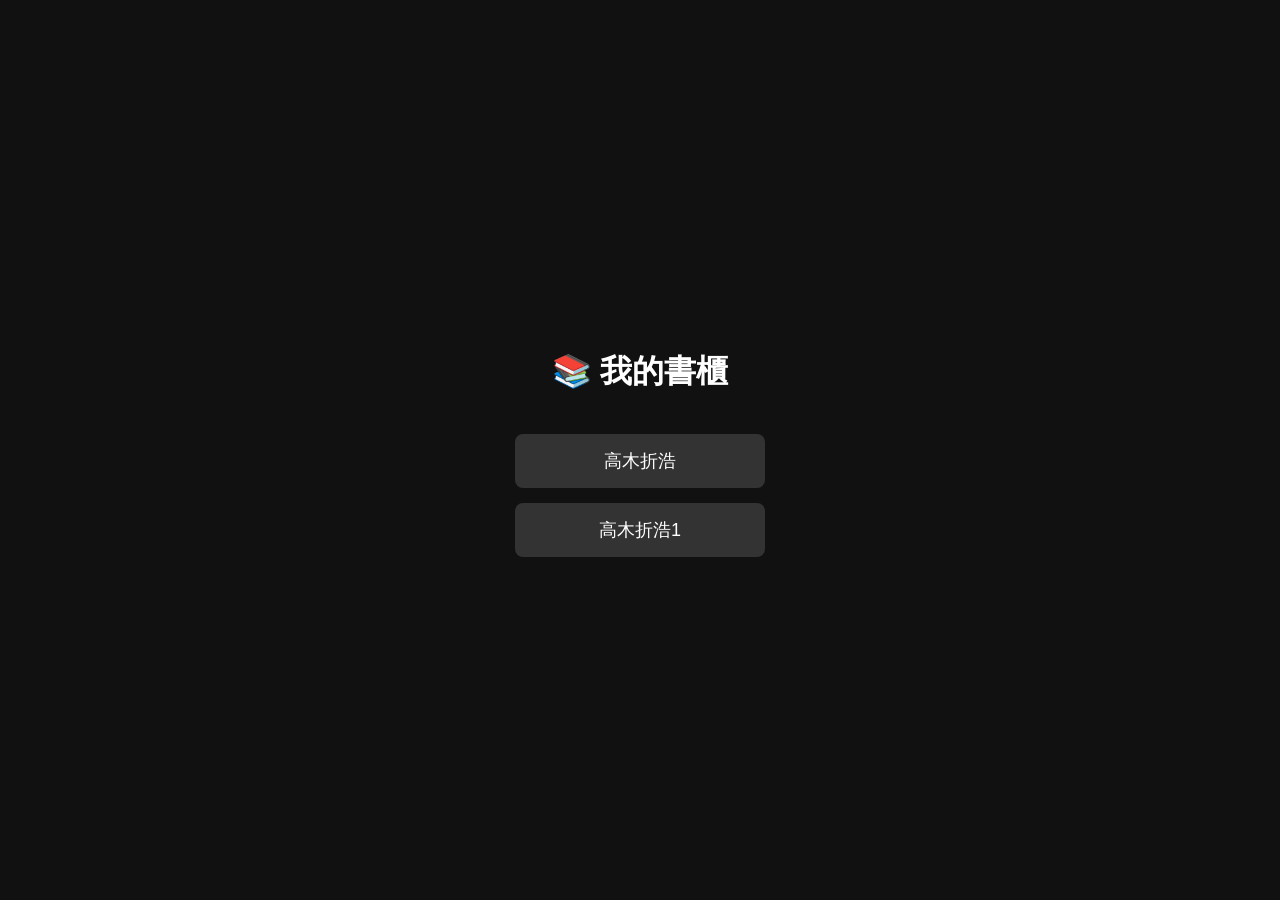
<file: Index.html>
<!DOCTYPE html>
<html lang="zh-TW">
<head>
<meta charset="UTF-8">
<meta name="viewport" content="width=device-width, initial-scale=1.0">
<title>Book Library</title>

<style>
body {
  margin: 0;
  background: #111;
  color: white;
  font-family: sans-serif;
  display: flex;
  justify-content: center;
  align-items: center;
  height: 100vh;
}

.container {
  text-align: center;
}

h1 {
  margin-bottom: 40px;
}

button {
  display: block;
  width: 250px;
  margin: 15px auto;
  padding: 15px;
  font-size: 18px;
  border: none;
  border-radius: 8px;
  background: #333;
  color: white;
  cursor: pointer;
  transition: 0.3s;
}

button:hover {
  background: #555;
  transform: scale(1.05);
}
</style>
</head>

<body>

<div class="container">
  <h1>📚 我的書櫃</h1>

  <!-- 高木折浩 -->
  <button onclick="goTakagi()">
    高木折浩
  </button>

  <!-- 高木折浩1 -->
  <button onclick="goTakagi1()">
    高木折浩1
  </button>
</div>

<script>
function goTakagi() {
  window.location.href = "高木折浩/高木折浩.html";
}

function goTakagi1() {
  window.location.href = "高木折浩1/高木折浩.html";
}
</script>

</body>
</html>
</file>
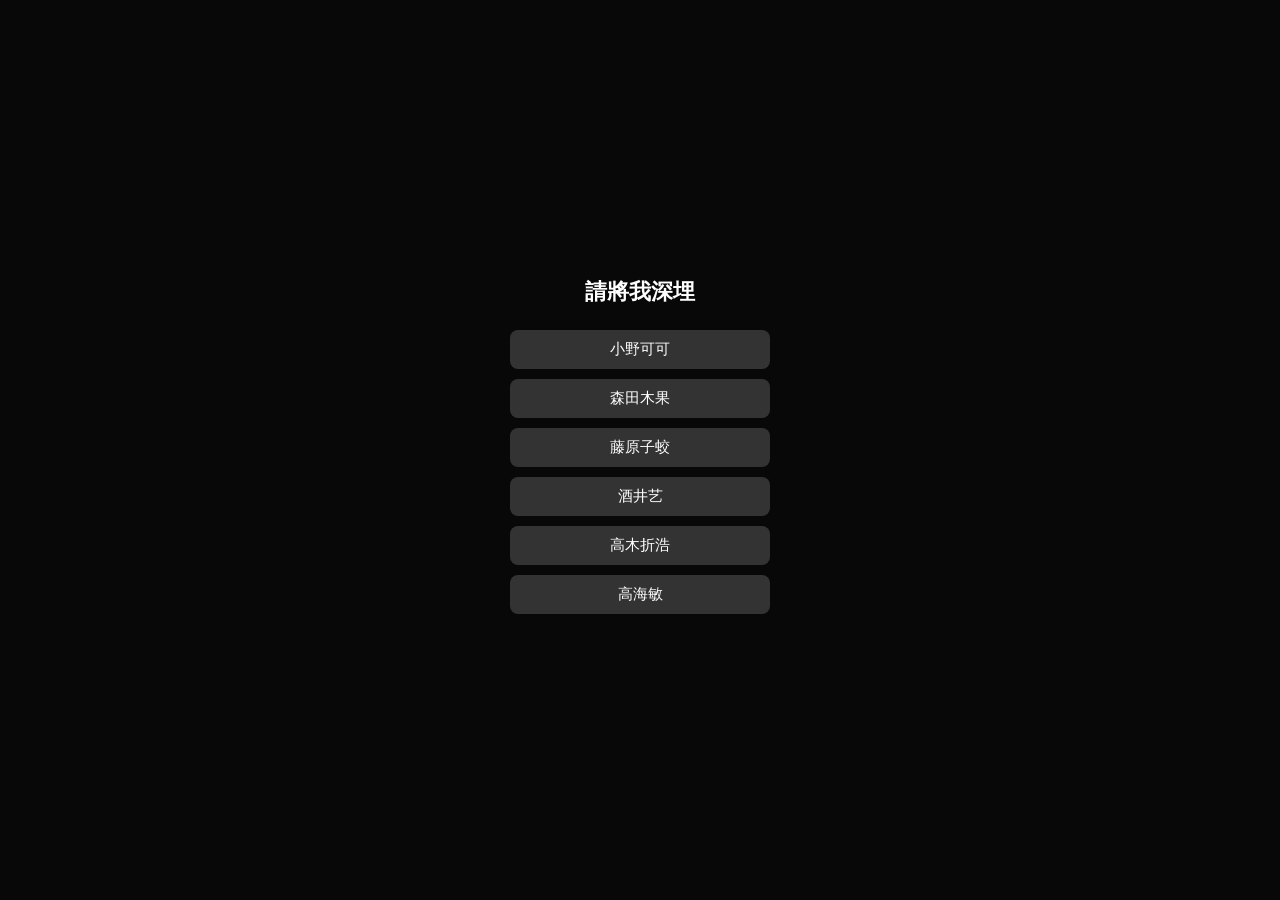
<file: index.html>
<!DOCTYPE html>
<html lang="zh-TW">
<head>
<meta charset="UTF-8">
<meta name="viewport" content="width=device-width, initial-scale=1.0">
<title>請將我深埋</title>

<style>
body {
  margin: 0;
  background: #111 url("https://i.postimg.cc/RV4tQyjb/1-S-5.jpg") center / cover no-repeat fixed;
  color: white;
  font-family: sans-serif;
  display: flex;
  justify-content: center;
  align-items: center;
  min-height: 100vh;
}

body::before {
  content: "";
  position: fixed;
  inset: 0;
  background: rgba(0, 0, 0, 0.55);
  pointer-events: none;
}

.container {
  text-align: center;
  padding: max(16px, env(safe-area-inset-top)) 16px max(16px, env(safe-area-inset-bottom));
  max-width: 360px;
  margin: 0 auto;
  position: relative;
  z-index: 1;
}

h1 {
  margin: 0 0 24px;
  font-size: clamp(1.15rem, 4vw, 1.35rem);
  font-weight: 600;
}

button {
  display: block;
  width: min(260px, 88vw);
  margin: 10px auto;
  padding: 10px 14px;
  font-size: 15px;
  border: none;
  border-radius: 8px;
  background: #333;
  color: white;
  cursor: pointer;
  transition: 0.3s;
}

button:hover {
  background: #555;
  transform: scale(1.02);
}
</style>
</head>

<body>

<div class="container">
  <h1>請將我深埋</h1>
  <button type="button" onclick="location.href='小野可可1/小野可可1.html'">小野可可</button>
  <button type="button" onclick="location.href='森田木果1/森田木果1.html'">森田木果</button>
  <button type="button" onclick="location.href='藤原子蛟1/藤原子蛟1.html'">藤原子蛟</button>
  <button type="button" onclick="location.href='酒井艺1/酒井艺1.html'">酒井艺</button>
  <button type="button" onclick="location.href='高木折浩1/高木折浩1.html'">高木折浩</button>
  <button type="button" onclick="location.href='高海敏1/高海敏1.html'">高海敏</button>
</div>

</body>
</html>
</file>
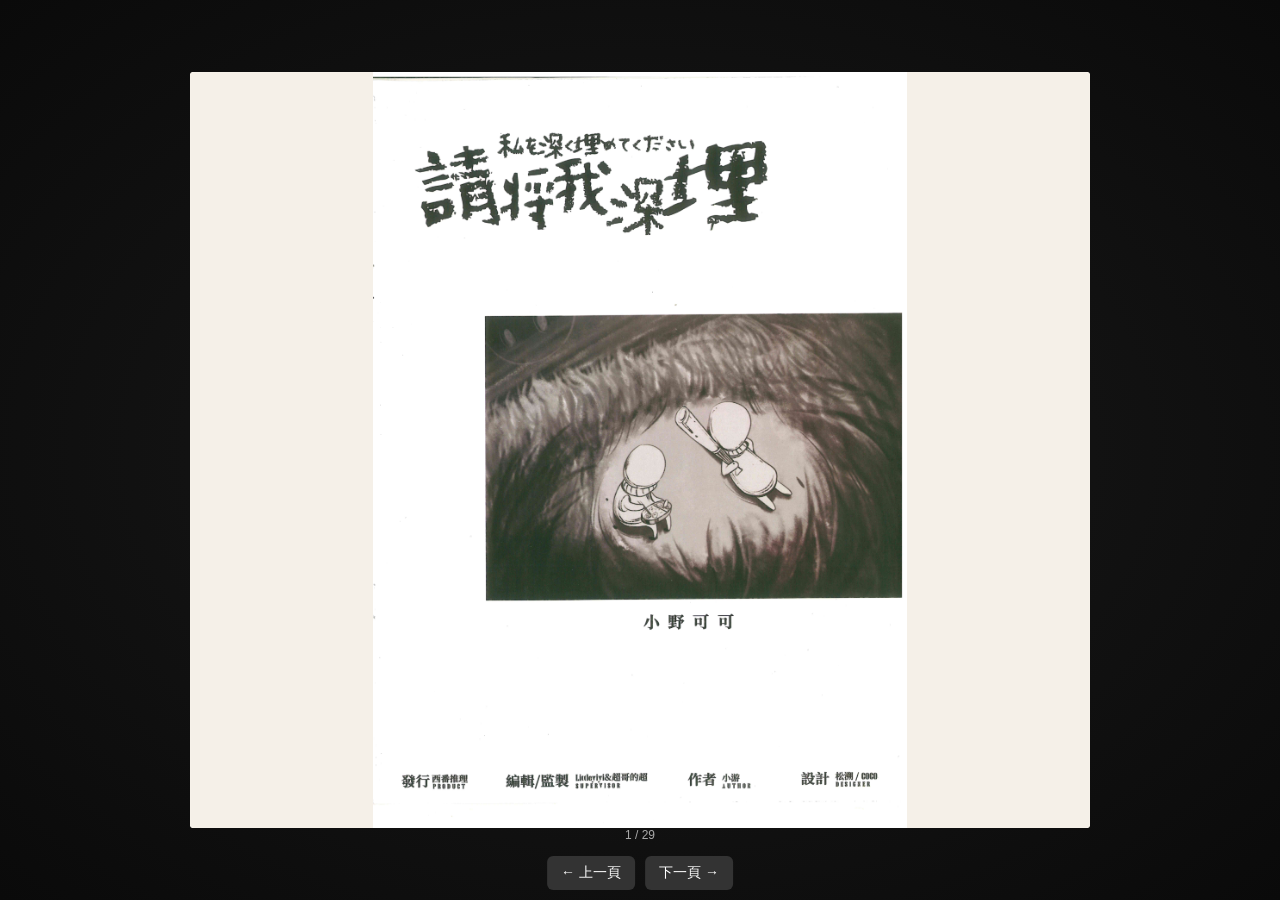
<file: 小野可可/小野可可.html>
<!DOCTYPE html>
<html lang="zh-TW">
<head>
<meta charset="UTF-8">
<meta name="viewport" content="width=device-width, initial-scale=1.0">
<title>小野可可 — 翻頁閱讀</title>
<link rel="stylesheet" href="../flipbook.css">
</head>
<body>

<div id="book"></div>
<div id="page-indicator"></div>

<div class="controls">
  <button type="button" onclick="event.stopPropagation(); prevPage()">← 上一頁</button>
  <button type="button" onclick="event.stopPropagation(); nextPage()">下一頁 →</button>
</div>

<script id="flipbook-data" type="application/json">["pages/小野可可_頁面_01_影像_0001.jpg", "pages/小野可可_頁面_02_影像_0001.jpg", "pages/小野可可_頁面_03_影像_0001.jpg", "pages/小野可可_頁面_04_影像_0001.jpg", "pages/小野可可_頁面_05_影像_0001.jpg", "pages/小野可可_頁面_06_影像_0001.jpg", "pages/小野可可_頁面_07_影像_0001.jpg", "pages/小野可可_頁面_08_影像_0001.jpg", "pages/小野可可_頁面_09_影像_0001.jpg", "pages/小野可可_頁面_10_影像_0001.jpg", "pages/小野可可_頁面_11_影像_0001.jpg", "pages/小野可可_頁面_12_影像_0001.jpg", "pages/小野可可_頁面_13_影像_0001.jpg", "pages/小野可可_頁面_14_影像_0001.jpg", "pages/小野可可_頁面_15_影像_0001.jpg", "pages/小野可可_頁面_16_影像_0001.jpg", "pages/小野可可_頁面_17_影像_0001.jpg", "pages/小野可可_頁面_18_影像_0001.jpg", "pages/小野可可_頁面_19_影像_0001.jpg", "pages/小野可可_頁面_20_影像_0001.jpg", "pages/小野可可_頁面_21_影像_0001.jpg", "pages/小野可可_頁面_22_影像_0001.jpg", "pages/小野可可_頁面_23_影像_0001.jpg", "pages/小野可可_頁面_24_影像_0001.jpg", "pages/小野可可_頁面_25_影像_0001.jpg", "pages/小野可可_頁面_26_影像_0001.jpg", "pages/小野可可_頁面_27_影像_0001.jpg", "pages/小野可可_頁面_28_影像_0001.jpg", "pages/小野可可_頁面_29_影像_0001.jpg"]</script>
<script src="../flipbook.js"></script>
</body>
</html>
</file>
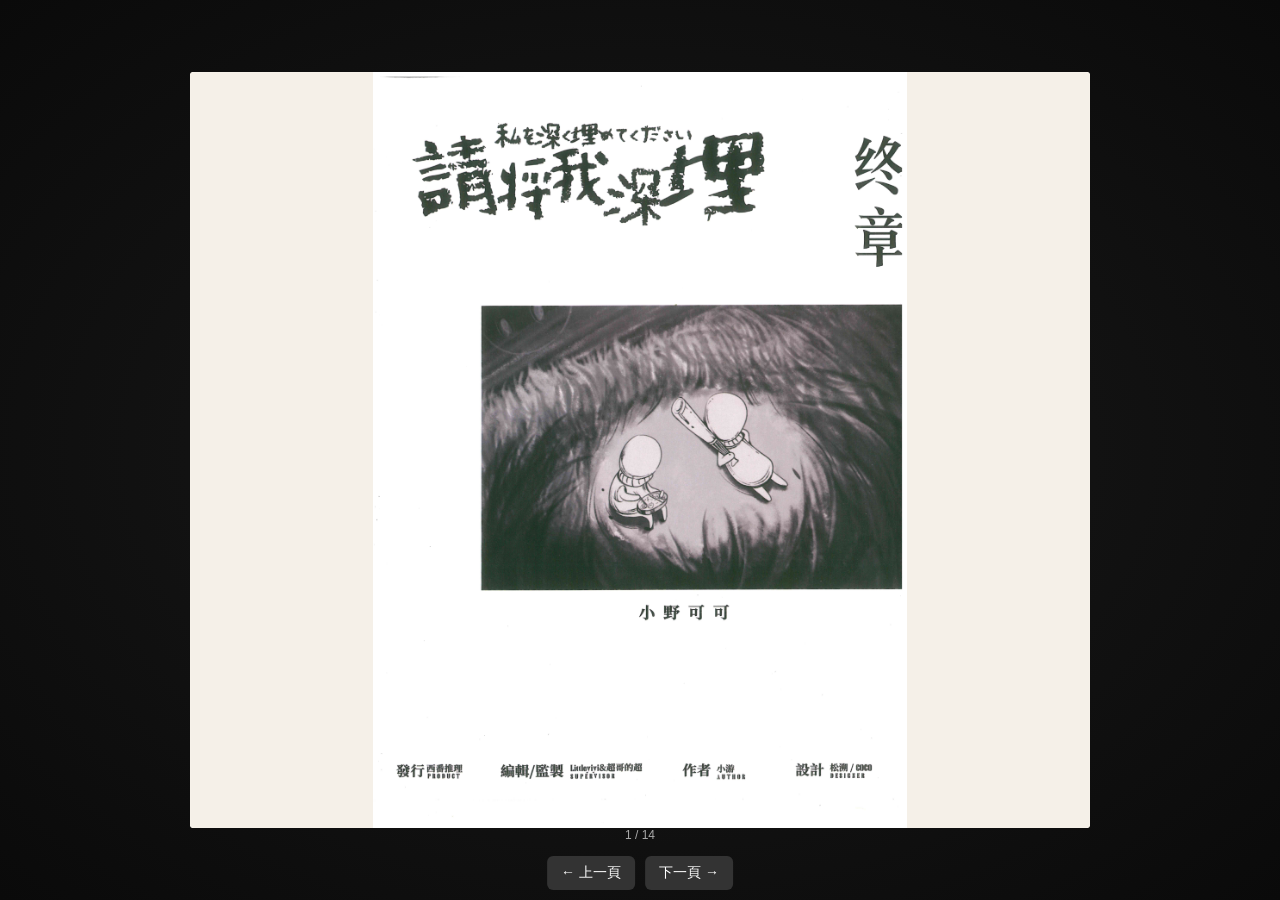
<file: 小野可可1/小野可可1.html>
<!DOCTYPE html>
<html lang="zh-TW">
<head>
<meta charset="UTF-8">
<meta name="viewport" content="width=device-width, initial-scale=1.0">
<title>小野可可1 — 翻頁閱讀</title>
<link rel="stylesheet" href="../flipbook.css">
</head>
<body>

<div id="book"></div>
<div id="page-indicator"></div>

<div class="controls">
  <button type="button" onclick="event.stopPropagation(); prevPage()">← 上一頁</button>
  <button type="button" onclick="event.stopPropagation(); nextPage()">下一頁 →</button>
</div>

<script id="flipbook-data" type="application/json">["pages/小野可可 (1)_頁面_01_影像_0001.jpg", "pages/小野可可 (1)_頁面_02_影像_0001.jpg", "pages/小野可可 (1)_頁面_03_影像_0001.jpg", "pages/小野可可 (1)_頁面_04_影像_0001.jpg", "pages/小野可可 (1)_頁面_05_影像_0001.jpg", "pages/小野可可 (1)_頁面_06_影像_0001.jpg", "pages/小野可可 (1)_頁面_07_影像_0001.jpg", "pages/小野可可 (1)_頁面_08_影像_0001.jpg", "pages/小野可可 (1)_頁面_09_影像_0001.jpg", "pages/小野可可 (1)_頁面_10_影像_0001.jpg", "pages/小野可可 (1)_頁面_11_影像_0001.jpg", "pages/小野可可 (1)_頁面_12_影像_0001.jpg", "pages/小野可可 (1)_頁面_13_影像_0001.jpg", "pages/小野可可 (1)_頁面_14_影像_0001.jpg"]</script>
<script src="../flipbook.js"></script>
</body>
</html>
</file>
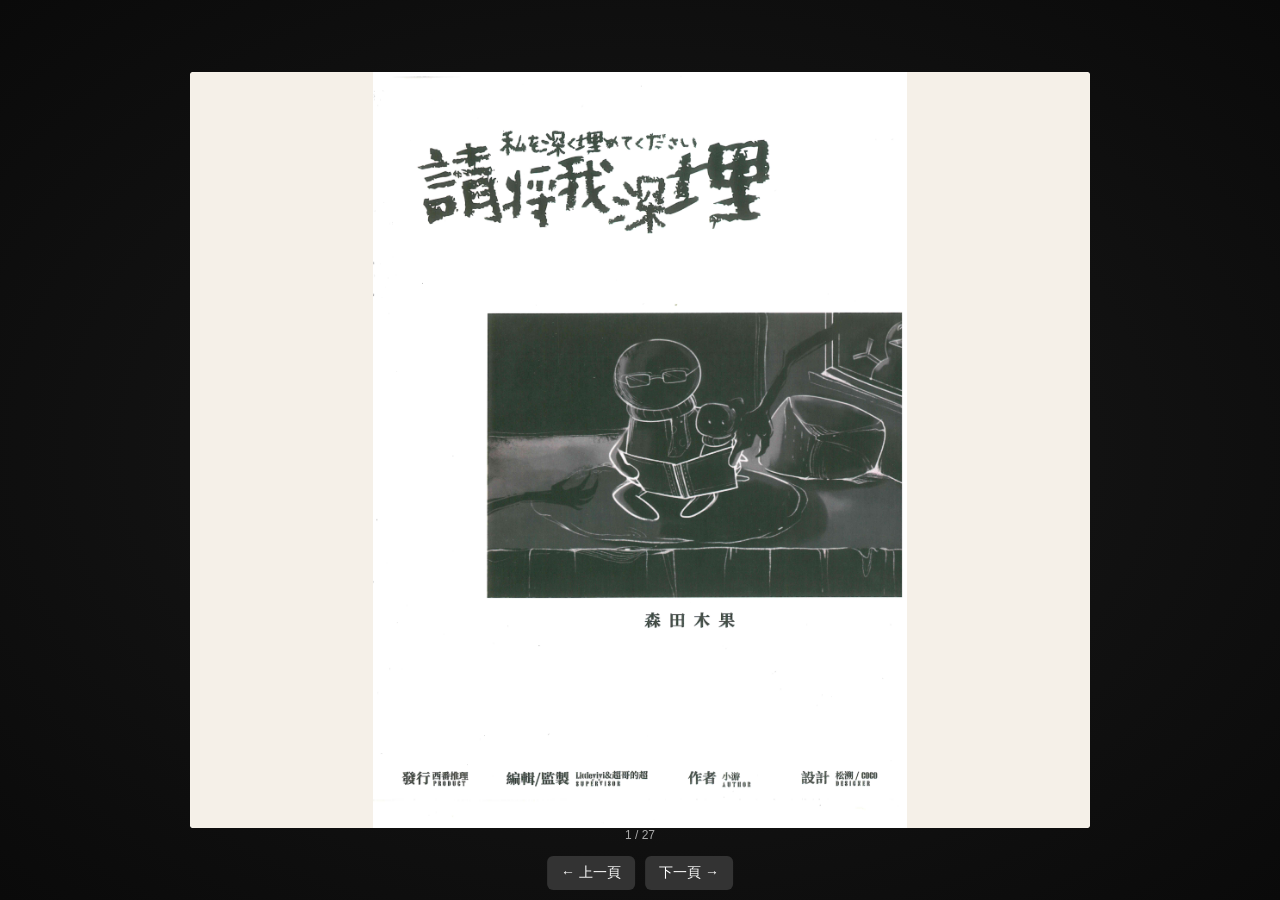
<file: 森田木果/森田木果.html>
<!DOCTYPE html>
<html lang="zh-TW">
<head>
<meta charset="UTF-8">
<meta name="viewport" content="width=device-width, initial-scale=1.0">
<title>森田木果 — 翻頁閱讀</title>
<link rel="stylesheet" href="../flipbook.css">
</head>
<body>

<div id="book"></div>
<div id="page-indicator"></div>

<div class="controls">
  <button type="button" onclick="event.stopPropagation(); prevPage()">← 上一頁</button>
  <button type="button" onclick="event.stopPropagation(); nextPage()">下一頁 →</button>
</div>

<script id="flipbook-data" type="application/json">["pages/森田木果_頁面_01_影像_0001.jpg", "pages/森田木果_頁面_02_影像_0001.jpg", "pages/森田木果_頁面_03_影像_0001.jpg", "pages/森田木果_頁面_04_影像_0001.jpg", "pages/森田木果_頁面_05_影像_0001.jpg", "pages/森田木果_頁面_06_影像_0001.jpg", "pages/森田木果_頁面_07_影像_0001.jpg", "pages/森田木果_頁面_08_影像_0001.jpg", "pages/森田木果_頁面_09_影像_0001.jpg", "pages/森田木果_頁面_10_影像_0001.jpg", "pages/森田木果_頁面_11_影像_0001.jpg", "pages/森田木果_頁面_12_影像_0001.jpg", "pages/森田木果_頁面_13_影像_0001.jpg", "pages/森田木果_頁面_14_影像_0001.jpg", "pages/森田木果_頁面_15_影像_0001.jpg", "pages/森田木果_頁面_16_影像_0001.jpg", "pages/森田木果_頁面_17_影像_0001.jpg", "pages/森田木果_頁面_18_影像_0001.jpg", "pages/森田木果_頁面_19_影像_0001.jpg", "pages/森田木果_頁面_20_影像_0001.jpg", "pages/森田木果_頁面_21_影像_0001.jpg", "pages/森田木果_頁面_22_影像_0001.jpg", "pages/森田木果_頁面_23_影像_0001.jpg", "pages/森田木果_頁面_24_影像_0001.jpg", "pages/森田木果_頁面_25_影像_0001.jpg", "pages/森田木果_頁面_26_影像_0001.jpg", "pages/森田木果_頁面_28_影像_0001.jpg"]</script>
<script src="../flipbook.js"></script>
</body>
</html>
</file>
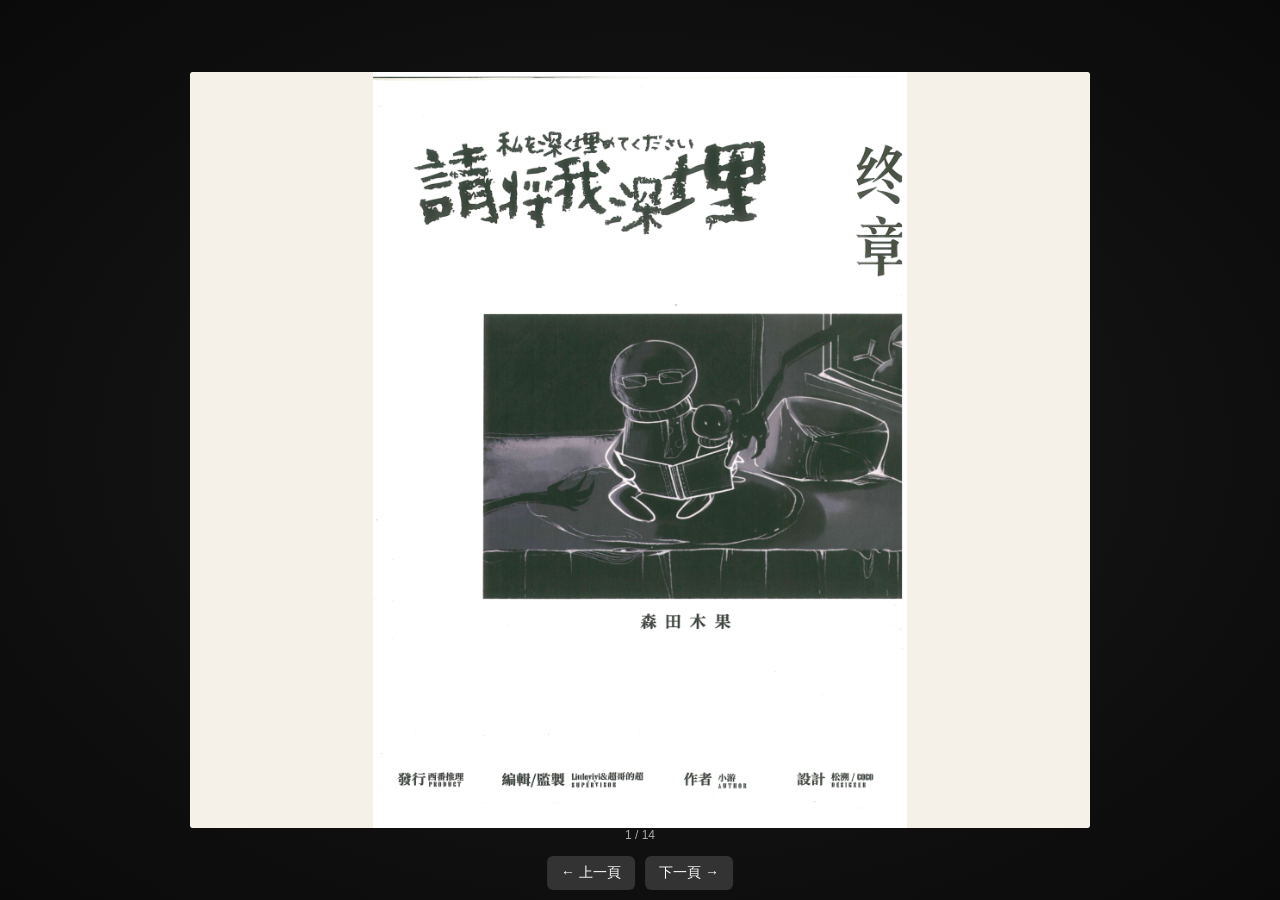
<file: 森田木果1/森田木果1.html>
<!DOCTYPE html>
<html lang="zh-TW">
<head>
<meta charset="UTF-8">
<meta name="viewport" content="width=device-width, initial-scale=1.0">
<title>森田木果1 — 翻頁閱讀</title>
<link rel="stylesheet" href="../flipbook.css">
</head>
<body>

<div id="book"></div>
<div id="page-indicator"></div>

<div class="controls">
  <button type="button" onclick="event.stopPropagation(); prevPage()">← 上一頁</button>
  <button type="button" onclick="event.stopPropagation(); nextPage()">下一頁 →</button>
</div>

<script id="flipbook-data" type="application/json">["pages/森田木果 (1)_頁面_01_影像_0001.jpg", "pages/森田木果 (1)_頁面_02_影像_0001.jpg", "pages/森田木果 (1)_頁面_03_影像_0001.jpg", "pages/森田木果 (1)_頁面_04_影像_0001.jpg", "pages/森田木果 (1)_頁面_05_影像_0001.jpg", "pages/森田木果 (1)_頁面_06_影像_0001.jpg", "pages/森田木果 (1)_頁面_07_影像_0001.jpg", "pages/森田木果 (1)_頁面_08_影像_0001.jpg", "pages/森田木果 (1)_頁面_09_影像_0001.jpg", "pages/森田木果 (1)_頁面_10_影像_0001.jpg", "pages/森田木果 (1)_頁面_11_影像_0001.jpg", "pages/森田木果 (1)_頁面_12_影像_0001.jpg", "pages/森田木果 (1)_頁面_13_影像_0001.jpg", "pages/森田木果 (1)_頁面_14_影像_0001.jpg"]</script>
<script src="../flipbook.js"></script>
</body>
</html>
</file>
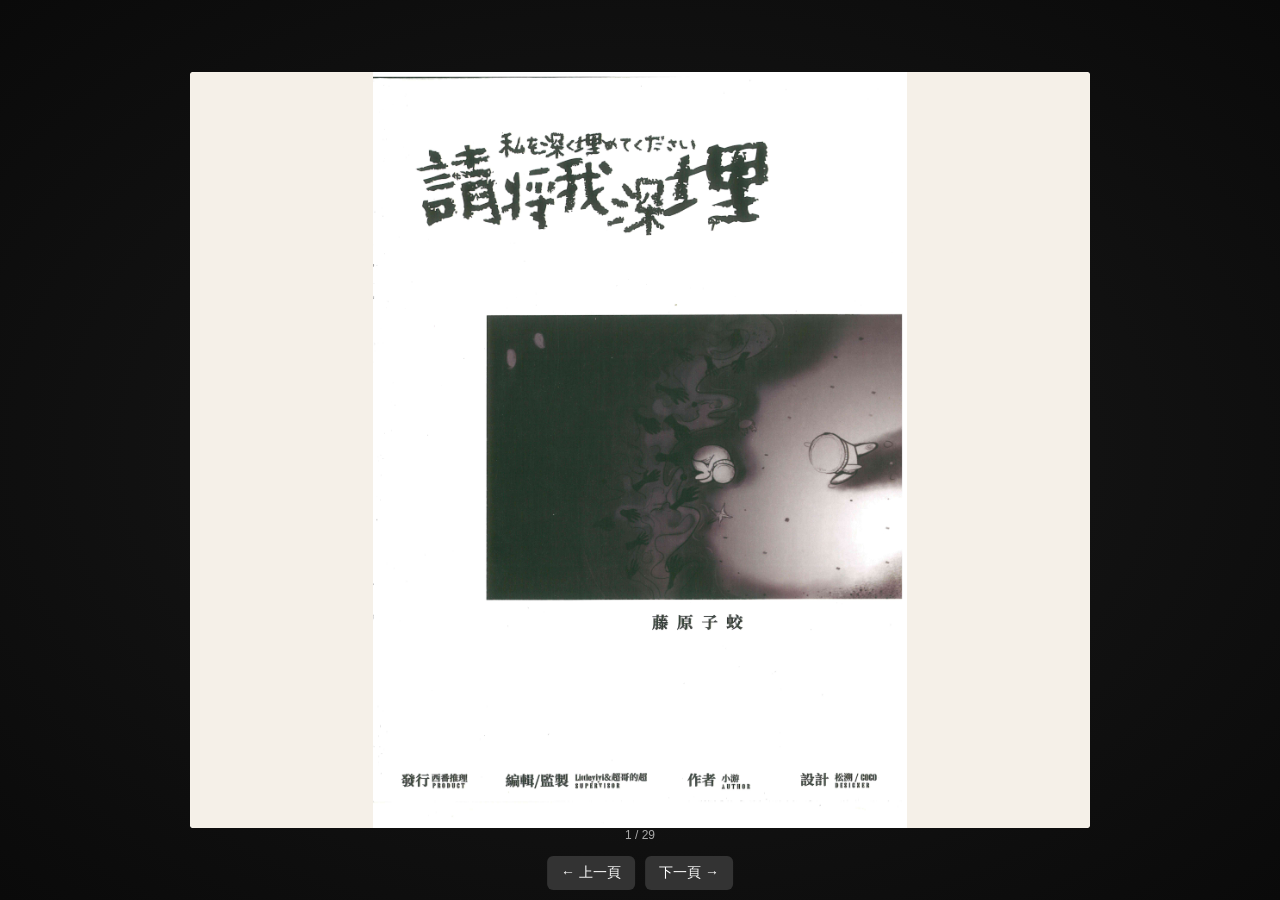
<file: 藤原子蛟/藤原子蛟.html>
<!DOCTYPE html>
<html lang="zh-TW">
<head>
<meta charset="UTF-8">
<meta name="viewport" content="width=device-width, initial-scale=1.0">
<title>藤原子蛟 — 翻頁閱讀</title>
<link rel="stylesheet" href="../flipbook.css">
</head>
<body>

<div id="book"></div>
<div id="page-indicator"></div>

<div class="controls">
  <button type="button" onclick="event.stopPropagation(); prevPage()">← 上一頁</button>
  <button type="button" onclick="event.stopPropagation(); nextPage()">下一頁 →</button>
</div>

<script id="flipbook-data" type="application/json">["pages/藤原子蛟_頁面_01_影像_0001.jpg", "pages/藤原子蛟_頁面_02_影像_0001.jpg", "pages/藤原子蛟_頁面_03_影像_0001.jpg", "pages/藤原子蛟_頁面_04_影像_0001.jpg", "pages/藤原子蛟_頁面_05_影像_0001.jpg", "pages/藤原子蛟_頁面_06_影像_0001.jpg", "pages/藤原子蛟_頁面_07_影像_0001.jpg", "pages/藤原子蛟_頁面_08_影像_0001.jpg", "pages/藤原子蛟_頁面_09_影像_0001.jpg", "pages/藤原子蛟_頁面_10_影像_0001.jpg", "pages/藤原子蛟_頁面_11_影像_0001.jpg", "pages/藤原子蛟_頁面_12_影像_0001.jpg", "pages/藤原子蛟_頁面_13_影像_0001.jpg", "pages/藤原子蛟_頁面_14_影像_0001.jpg", "pages/藤原子蛟_頁面_15_影像_0001.jpg", "pages/藤原子蛟_頁面_16_影像_0001.jpg", "pages/藤原子蛟_頁面_17_影像_0001.jpg", "pages/藤原子蛟_頁面_18_影像_0001.jpg", "pages/藤原子蛟_頁面_19_影像_0001.jpg", "pages/藤原子蛟_頁面_20_影像_0001.jpg", "pages/藤原子蛟_頁面_21_影像_0001.jpg", "pages/藤原子蛟_頁面_22_影像_0001.jpg", "pages/藤原子蛟_頁面_23_影像_0001.jpg", "pages/藤原子蛟_頁面_24_影像_0001.jpg", "pages/藤原子蛟_頁面_25_影像_0001.jpg", "pages/藤原子蛟_頁面_26_影像_0001.jpg", "pages/藤原子蛟_頁面_27_影像_0001.jpg", "pages/藤原子蛟_頁面_28_影像_0001.jpg", "pages/藤原子蛟_頁面_29_影像_0001.jpg"]</script>
<script src="../flipbook.js"></script>
</body>
</html>
</file>
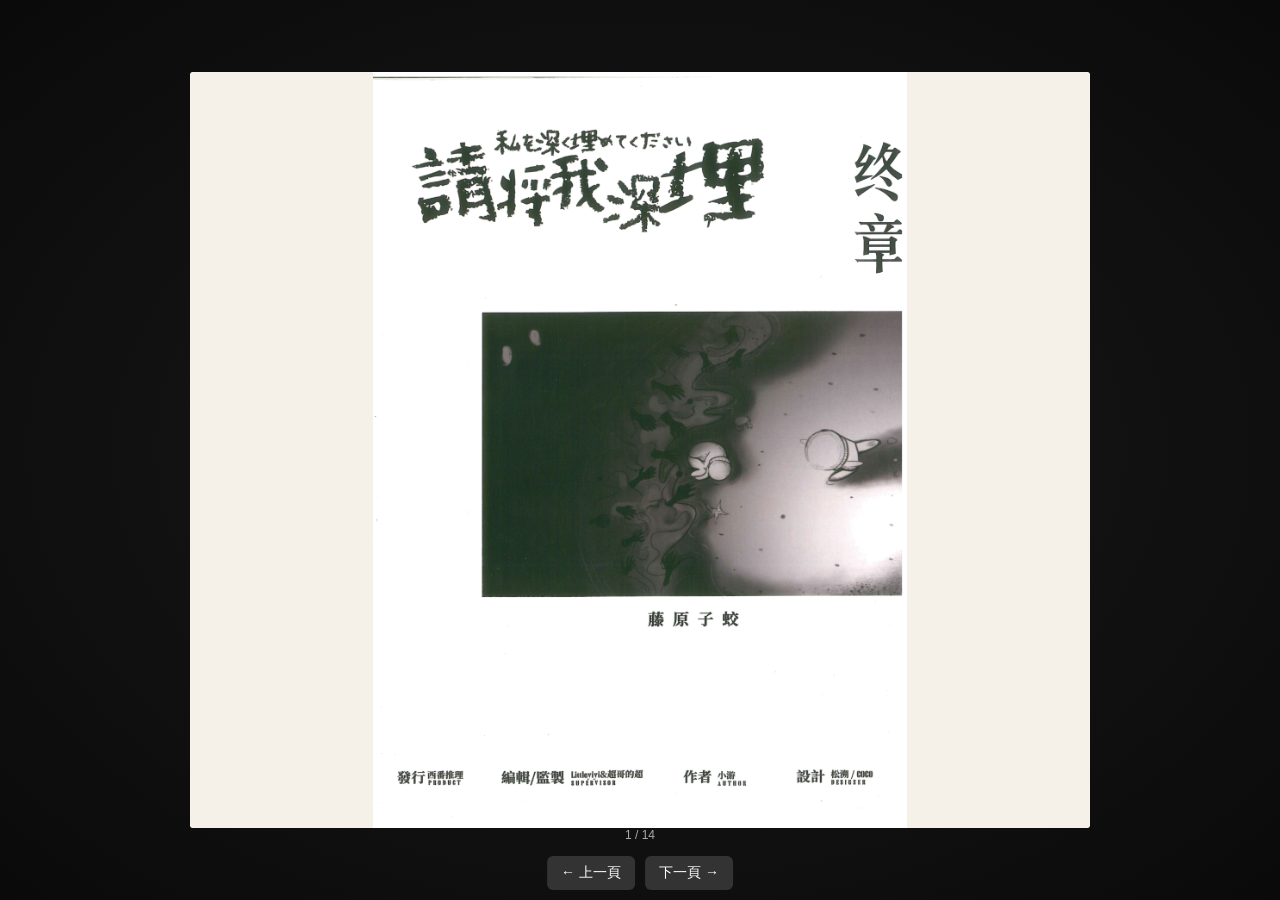
<file: 藤原子蛟1/藤原子蛟1.html>
<!DOCTYPE html>
<html lang="zh-TW">
<head>
<meta charset="UTF-8">
<meta name="viewport" content="width=device-width, initial-scale=1.0">
<title>藤原子蛟1 — 翻頁閱讀</title>
<link rel="stylesheet" href="../flipbook.css">
</head>
<body>

<div id="book"></div>
<div id="page-indicator"></div>

<div class="controls">
  <button type="button" onclick="event.stopPropagation(); prevPage()">← 上一頁</button>
  <button type="button" onclick="event.stopPropagation(); nextPage()">下一頁 →</button>
</div>

<script id="flipbook-data" type="application/json">["pages/藤原子蛟 (1)_頁面_01_影像_0001.jpg", "pages/藤原子蛟 (1)_頁面_02_影像_0001.jpg", "pages/藤原子蛟 (1)_頁面_03_影像_0001.jpg", "pages/藤原子蛟 (1)_頁面_04_影像_0001.jpg", "pages/藤原子蛟 (1)_頁面_05_影像_0001.jpg", "pages/藤原子蛟 (1)_頁面_06_影像_0001.jpg", "pages/藤原子蛟 (1)_頁面_07_影像_0001.jpg", "pages/藤原子蛟 (1)_頁面_08_影像_0001.jpg", "pages/藤原子蛟 (1)_頁面_09_影像_0001.jpg", "pages/藤原子蛟 (1)_頁面_10_影像_0001.jpg", "pages/藤原子蛟 (1)_頁面_11_影像_0001.jpg", "pages/藤原子蛟 (1)_頁面_12_影像_0001.jpg", "pages/藤原子蛟 (1)_頁面_13_影像_0001.jpg", "pages/藤原子蛟 (1)_頁面_14_影像_0001.jpg"]</script>
<script src="../flipbook.js"></script>
</body>
</html>
</file>
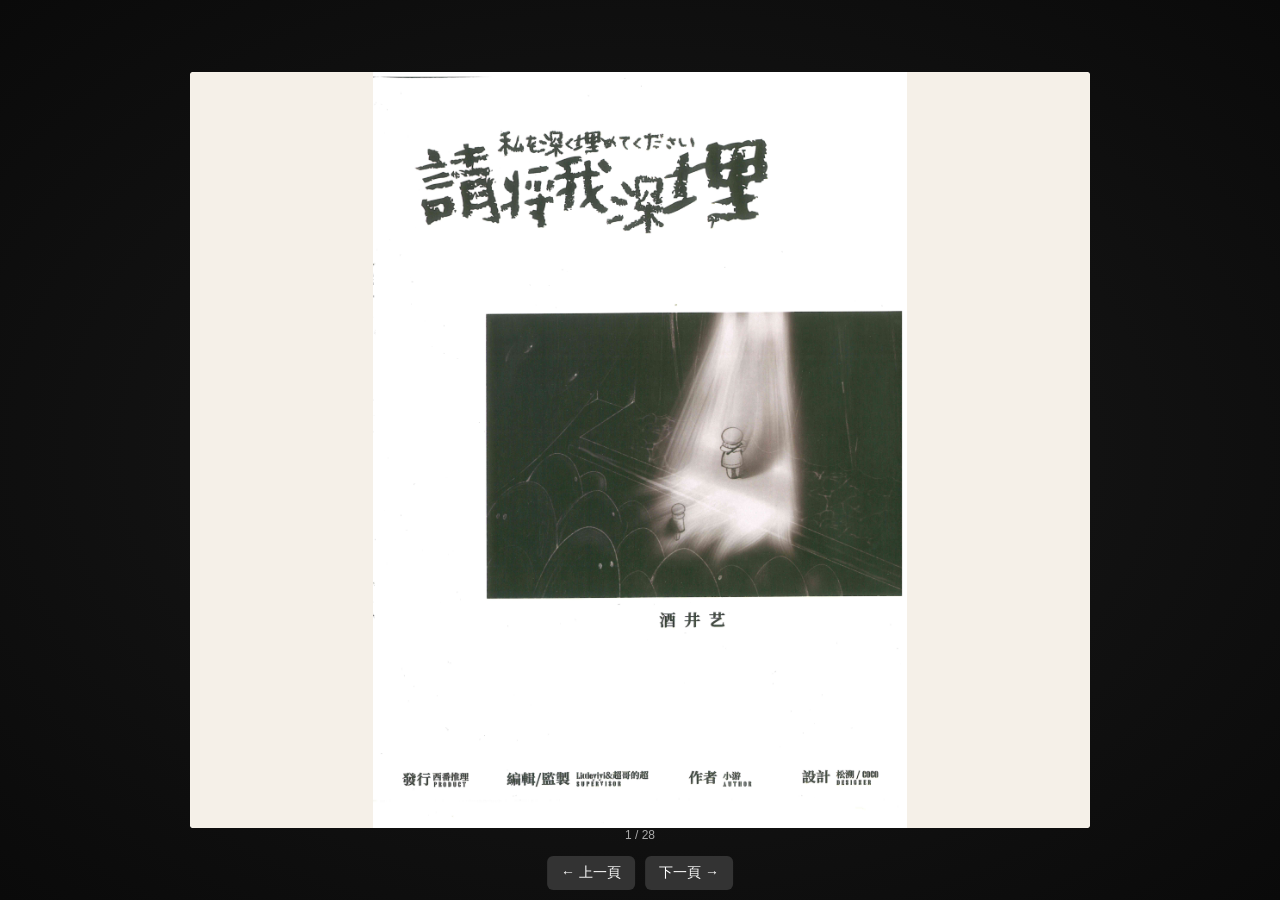
<file: 酒井艺/酒井艺.html>
<!DOCTYPE html>
<html lang="zh-TW">
<head>
<meta charset="UTF-8">
<meta name="viewport" content="width=device-width, initial-scale=1.0">
<title>酒井艺 — 翻頁閱讀</title>
<link rel="stylesheet" href="../flipbook.css">
</head>
<body>

<div id="book"></div>
<div id="page-indicator"></div>

<div class="controls">
  <button type="button" onclick="event.stopPropagation(); prevPage()">← 上一頁</button>
  <button type="button" onclick="event.stopPropagation(); nextPage()">下一頁 →</button>
</div>

<script id="flipbook-data" type="application/json">["pages/酒井艺_頁面_01_影像_0001.jpg", "pages/酒井艺_頁面_02_影像_0001.jpg", "pages/酒井艺_頁面_03_影像_0001.jpg", "pages/酒井艺_頁面_04_影像_0001.jpg", "pages/酒井艺_頁面_05_影像_0001.jpg", "pages/酒井艺_頁面_06_影像_0001.jpg", "pages/酒井艺_頁面_07_影像_0001.jpg", "pages/酒井艺_頁面_08_影像_0001.jpg", "pages/酒井艺_頁面_09_影像_0001.jpg", "pages/酒井艺_頁面_10_影像_0001.jpg", "pages/酒井艺_頁面_11_影像_0001.jpg", "pages/酒井艺_頁面_12_影像_0001.jpg", "pages/酒井艺_頁面_13_影像_0001.jpg", "pages/酒井艺_頁面_14_影像_0001.jpg", "pages/酒井艺_頁面_15_影像_0001.jpg", "pages/酒井艺_頁面_16_影像_0001.jpg", "pages/酒井艺_頁面_17_影像_0001.jpg", "pages/酒井艺_頁面_18_影像_0001.jpg", "pages/酒井艺_頁面_19_影像_0001.jpg", "pages/酒井艺_頁面_20_影像_0001.jpg", "pages/酒井艺_頁面_21_影像_0001.jpg", "pages/酒井艺_頁面_22_影像_0001.jpg", "pages/酒井艺_頁面_23_影像_0001.jpg", "pages/酒井艺_頁面_24_影像_0001.jpg", "pages/酒井艺_頁面_25_影像_0001.jpg", "pages/酒井艺_頁面_26_影像_0001.jpg", "pages/酒井艺_頁面_27_影像_0001.jpg", "pages/酒井艺_頁面_28_影像_0001.jpg"]</script>
<script src="../flipbook.js"></script>
</body>
</html>
</file>
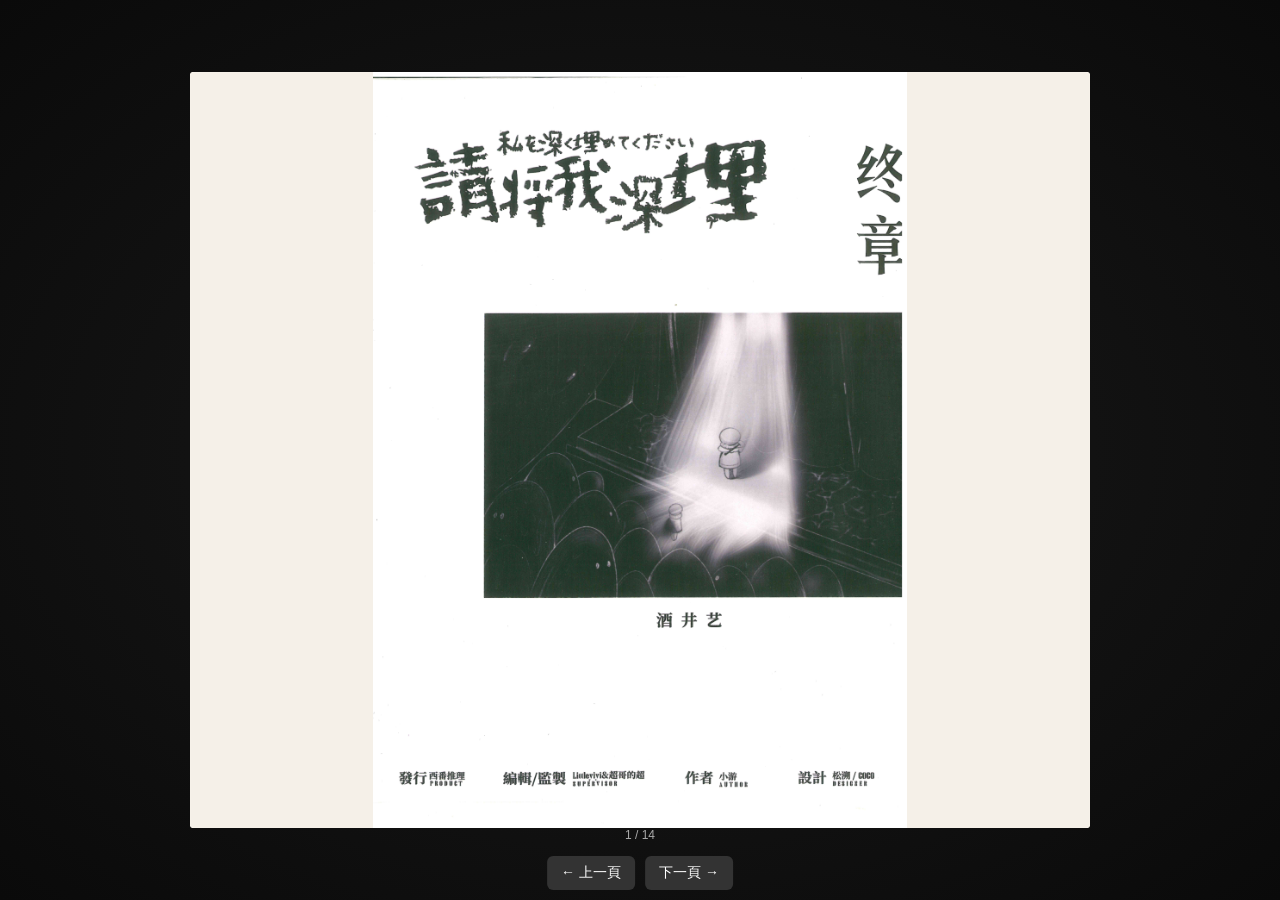
<file: 酒井艺1/酒井艺1.html>
<!DOCTYPE html>
<html lang="zh-TW">
<head>
<meta charset="UTF-8">
<meta name="viewport" content="width=device-width, initial-scale=1.0">
<title>酒井艺1 — 翻頁閱讀</title>
<link rel="stylesheet" href="../flipbook.css">
</head>
<body>

<div id="book"></div>
<div id="page-indicator"></div>

<div class="controls">
  <button type="button" onclick="event.stopPropagation(); prevPage()">← 上一頁</button>
  <button type="button" onclick="event.stopPropagation(); nextPage()">下一頁 →</button>
</div>

<script id="flipbook-data" type="application/json">["pages/酒井艺 (1)_頁面_01_影像_0001.jpg", "pages/酒井艺 (1)_頁面_02_影像_0001.jpg", "pages/酒井艺 (1)_頁面_03_影像_0001.jpg", "pages/酒井艺 (1)_頁面_04_影像_0001.jpg", "pages/酒井艺 (1)_頁面_05_影像_0001.jpg", "pages/酒井艺 (1)_頁面_06_影像_0001.jpg", "pages/酒井艺 (1)_頁面_07_影像_0001.jpg", "pages/酒井艺 (1)_頁面_08_影像_0001.jpg", "pages/酒井艺 (1)_頁面_09_影像_0001.jpg", "pages/酒井艺 (1)_頁面_10_影像_0001.jpg", "pages/酒井艺 (1)_頁面_11_影像_0001.jpg", "pages/酒井艺 (1)_頁面_12_影像_0001.jpg", "pages/酒井艺 (1)_頁面_13_影像_0001.jpg", "pages/酒井艺 (1)_頁面_14_影像_0001.jpg"]</script>
<script src="../flipbook.js"></script>
</body>
</html>
</file>
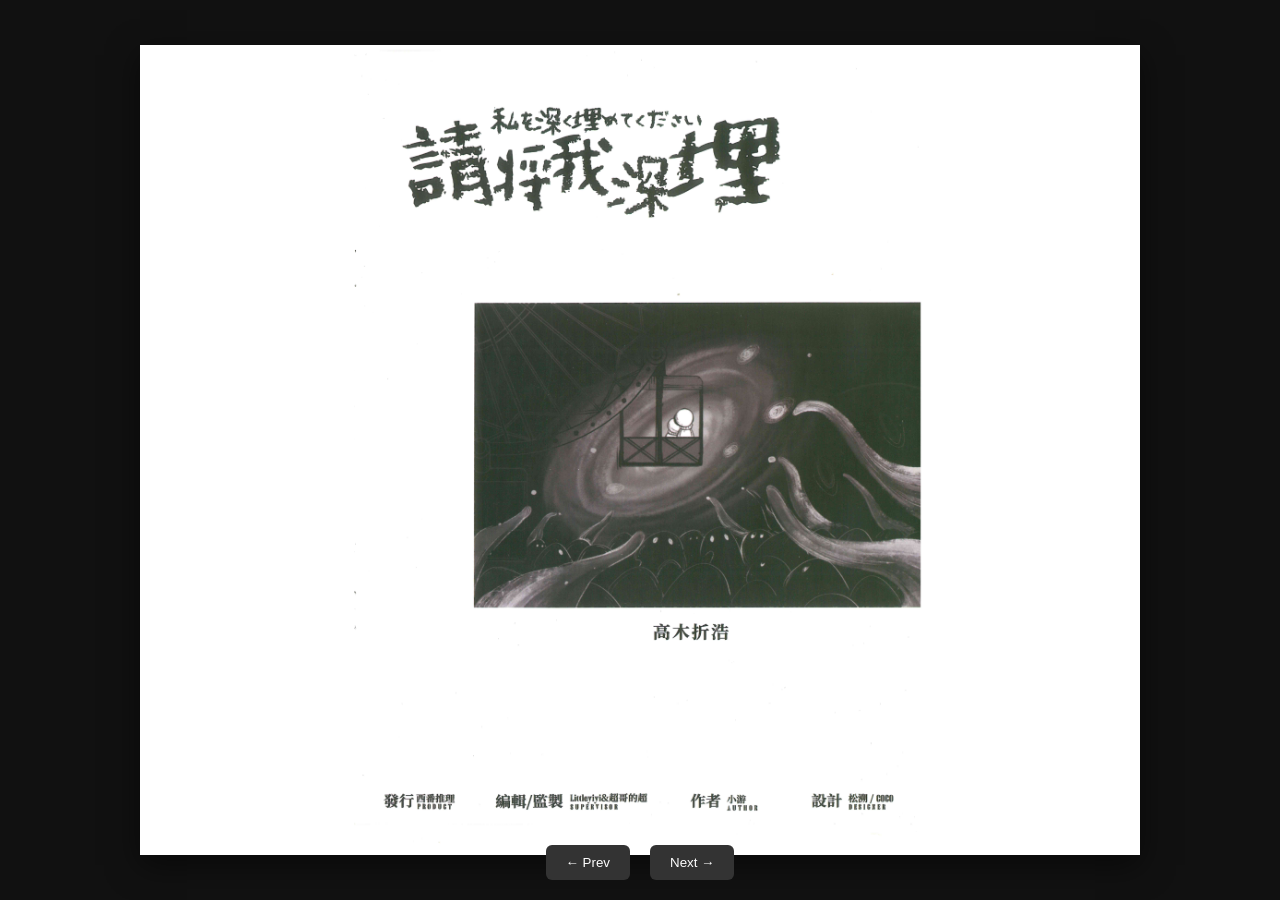
<file: 高木折浩/高木折浩.html>
<!DOCTYPE html>
<html lang="zh-TW">
<head>
<meta charset="UTF-8">
<meta name="viewport" content="width=device-width, initial-scale=1.0">
<title>Flip Book</title>

<style>
body {
  margin: 0;
  background: #111;
  display: flex;
  justify-content: center;
  align-items: center;
  height: 100vh;
  overflow: hidden;
  font-family: sans-serif;
}

#book {
  position: relative;
  width: 90vw;
  max-width: 1000px;
  height: 90vh;
}

.page {
  position: absolute;
  width: 100%;
  height: 100%;
  display: none;
}

.page img {
  width: 100%;
  height: 100%;
  object-fit: contain;
  background: white;
  box-shadow: 0 10px 30px rgba(0,0,0,0.5);
}

.controls {
  position: fixed;
  bottom: 20px;
  display: flex;
  gap: 20px;
}

button {
  padding: 10px 20px;
  border: none;
  background: #333;
  color: white;
  cursor: pointer;
  border-radius: 6px;
}

button:hover {
  background: #555;
}
</style>
</head>

<body>

<div id="book"></div>

<div class="controls">
  <!-- ✅ 關鍵：stopPropagation 防止翻兩頁 -->
  <button onclick="event.stopPropagation(); prevPage()">← Prev</button>
  <button onclick="event.stopPropagation(); nextPage()">Next →</button>
</div>

<script>
const TOTAL_PAGES = 29;
let current = 0;

const book = document.getElementById("book");
let pages = [];

// 建立頁面
for (let i = 1; i <= TOTAL_PAGES; i++) {
  const page = document.createElement("div");
  page.className = "page";

  const img = document.createElement("img");

  // ✅ 正確命名（補0）
  img.src = `pages/高木折浩_頁面_${String(i).padStart(2, "0")}_影像_0001.jpg`;

  page.appendChild(img);
  book.appendChild(page);
  pages.push(page);
}

// 更新顯示
function updatePages() {
  pages.forEach((page, i) => {
    page.style.display = (i === current) ? "block" : "none";
  });
}

// 下一頁
function nextPage() {
  if (current < TOTAL_PAGES - 1) {
    current++;
    updatePages();
  }
}

// 上一頁
function prevPage() {
  if (current > 0) {
    current--;
    updatePages();
  }
}

// 點擊畫面翻頁
document.addEventListener("click", (e) => {
  if (e.clientX > window.innerWidth / 2) {
    nextPage();
  } else {
    prevPage();
  }
});

// 鍵盤控制
document.addEventListener("keydown", e => {
  if (e.key === "ArrowRight") nextPage();
  if (e.key === "ArrowLeft") prevPage();
});

// 手機滑動
let startX = 0;

document.addEventListener("touchstart", e => {
  startX = e.touches[0].clientX;
});

document.addEventListener("touchend", e => {
  let endX = e.changedTouches[0].clientX;

  if (endX - startX > 50) prevPage();
  if (startX - endX > 50) nextPage();
});

// 初始化
updatePages();
</script>

</body>
</html>
</file>
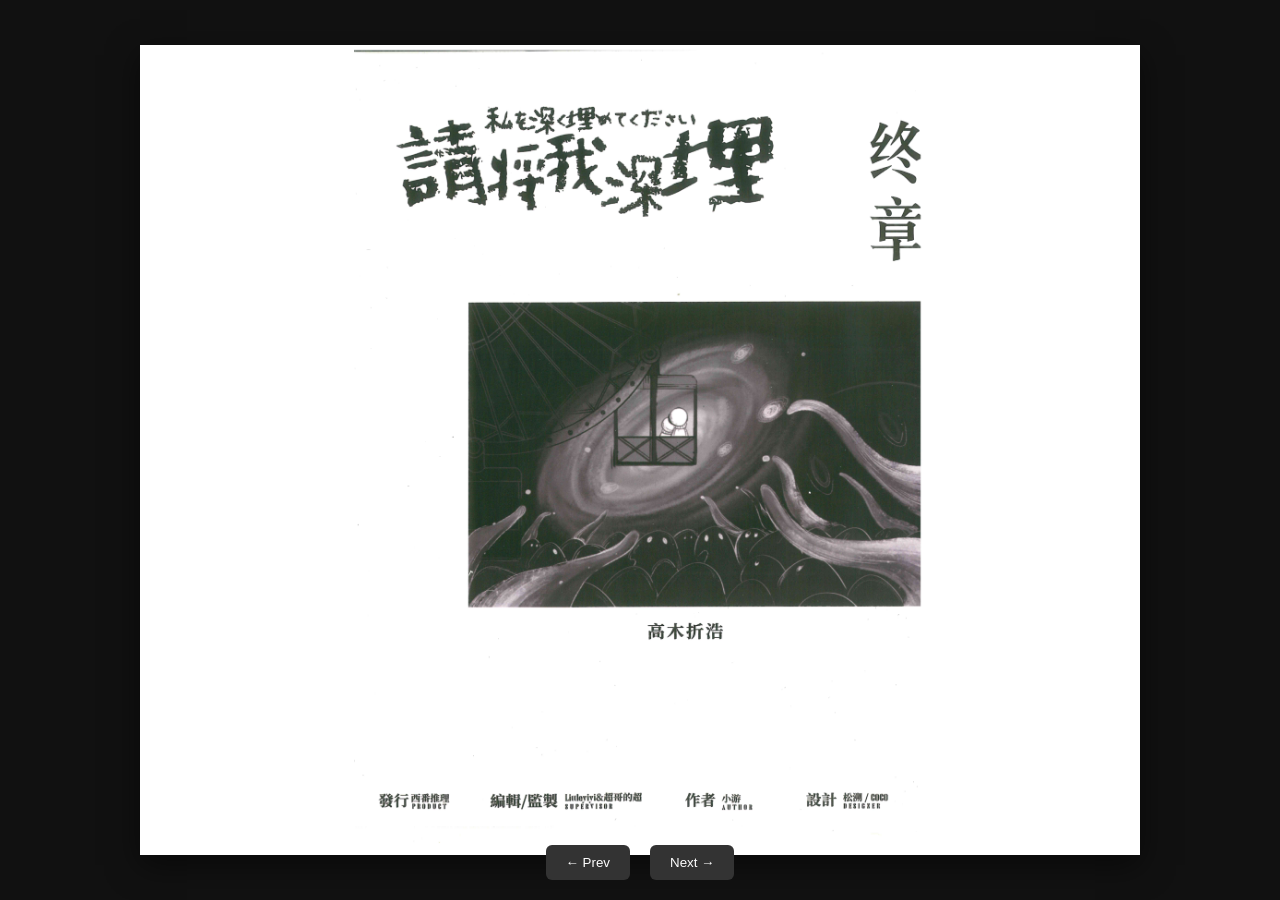
<file: 高木折浩1/高木折浩.html>
<!DOCTYPE html>
<html lang="zh-TW">
<head>
<meta charset="UTF-8">
<meta name="viewport" content="width=device-width, initial-scale=1.0">
<title>Flip Book</title>

<style>
body {
  margin: 0;
  background: #111;
  display: flex;
  justify-content: center;
  align-items: center;
  height: 100vh;
  overflow: hidden;
  font-family: sans-serif;
}

#book {
  position: relative;
  width: 90vw;
  max-width: 1000px;
  height: 90vh;
}

.page {
  position: absolute;
  width: 100%;
  height: 100%;
  display: none;
}

.page img {
  width: 100%;
  height: 100%;
  object-fit: contain;
  background: white;
  box-shadow: 0 10px 30px rgba(0,0,0,0.5);
}

.controls {
  position: fixed;
  bottom: 20px;
  display: flex;
  gap: 20px;
}

button {
  padding: 10px 20px;
  border: none;
  background: #333;
  color: white;
  cursor: pointer;
  border-radius: 6px;
}

button:hover {
  background: #555;
}
</style>
</head>

<body>

<div id="book"></div>

<div class="controls">
  <!-- ✅ 關鍵：stopPropagation 防止翻兩頁 -->
  <button onclick="event.stopPropagation(); prevPage()">← Prev</button>
  <button onclick="event.stopPropagation(); nextPage()">Next →</button>
</div>

<script>
const TOTAL_PAGES = 14;
let current = 0;

const book = document.getElementById("book");
let pages = [];

// 建立頁面
for (let i = 1; i <= TOTAL_PAGES; i++) {
  const page = document.createElement("div");
  page.className = "page";

  const img = document.createElement("img");

  // ✅ 正確命名（補0）
  img.src = `pages/高木折浩 (1)_頁面_${String(i).padStart(2, "0")}_影像_0001.jpg`;

  page.appendChild(img);
  book.appendChild(page);
  pages.push(page);
}

// 更新顯示
function updatePages() {
  pages.forEach((page, i) => {
    page.style.display = (i === current) ? "block" : "none";
  });
}

// 下一頁
function nextPage() {
  if (current < TOTAL_PAGES - 1) {
    current++;
    updatePages();
  }
}

// 上一頁
function prevPage() {
  if (current > 0) {
    current--;
    updatePages();
  }
}

// 點擊畫面翻頁
document.addEventListener("click", (e) => {
  if (e.clientX > window.innerWidth / 2) {
    nextPage();
  } else {
    prevPage();
  }
});

// 鍵盤控制
document.addEventListener("keydown", e => {
  if (e.key === "ArrowRight") nextPage();
  if (e.key === "ArrowLeft") prevPage();
});

// 手機滑動
let startX = 0;

document.addEventListener("touchstart", e => {
  startX = e.touches[0].clientX;
});

document.addEventListener("touchend", e => {
  let endX = e.changedTouches[0].clientX;

  if (endX - startX > 50) prevPage();
  if (startX - endX > 50) nextPage();
});

// 初始化
updatePages();
</script>

</body>
</html>
</file>
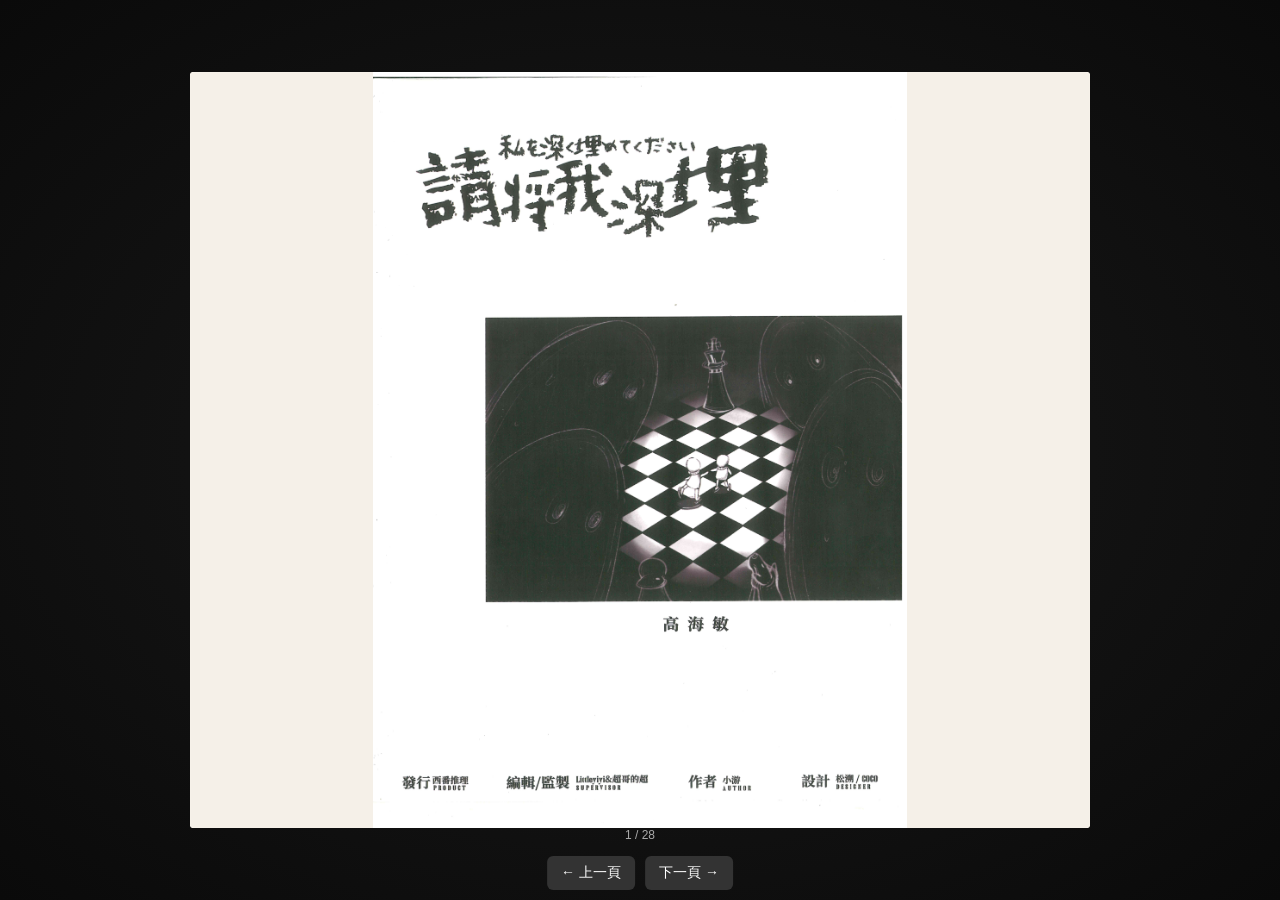
<file: 高海敏/高海敏.html>
<!DOCTYPE html>
<html lang="zh-TW">
<head>
<meta charset="UTF-8">
<meta name="viewport" content="width=device-width, initial-scale=1.0">
<title>高海敏 — 翻頁閱讀</title>
<link rel="stylesheet" href="../flipbook.css">
</head>
<body>

<div id="book"></div>
<div id="page-indicator"></div>

<div class="controls">
  <button type="button" onclick="event.stopPropagation(); prevPage()">← 上一頁</button>
  <button type="button" onclick="event.stopPropagation(); nextPage()">下一頁 →</button>
</div>

<script id="flipbook-data" type="application/json">["pages/高海敏_頁面_01_影像_0001.jpg", "pages/高海敏_頁面_02_影像_0001.jpg", "pages/高海敏_頁面_03_影像_0001.jpg", "pages/高海敏_頁面_04_影像_0001.jpg", "pages/高海敏_頁面_05_影像_0001.jpg", "pages/高海敏_頁面_06_影像_0001.jpg", "pages/高海敏_頁面_07_影像_0001.jpg", "pages/高海敏_頁面_08_影像_0001.jpg", "pages/高海敏_頁面_09_影像_0001.jpg", "pages/高海敏_頁面_10_影像_0001.jpg", "pages/高海敏_頁面_11_影像_0001.jpg", "pages/高海敏_頁面_12_影像_0001.jpg", "pages/高海敏_頁面_13_影像_0001.jpg", "pages/高海敏_頁面_14_影像_0001.jpg", "pages/高海敏_頁面_15_影像_0001.jpg", "pages/高海敏_頁面_16_影像_0001.jpg", "pages/高海敏_頁面_17_影像_0001.jpg", "pages/高海敏_頁面_18_影像_0001.jpg", "pages/高海敏_頁面_19_影像_0001.jpg", "pages/高海敏_頁面_20_影像_0001.jpg", "pages/高海敏_頁面_21_影像_0001.jpg", "pages/高海敏_頁面_22_影像_0001.jpg", "pages/高海敏_頁面_23_影像_0001.jpg", "pages/高海敏_頁面_24_影像_0001.jpg", "pages/高海敏_頁面_25_影像_0001.jpg", "pages/高海敏_頁面_26_影像_0001.jpg", "pages/高海敏_頁面_27_影像_0001.jpg", "pages/高海敏_頁面_28_影像_0001.jpg"]</script>
<script src="../flipbook.js"></script>
</body>
</html>
</file>
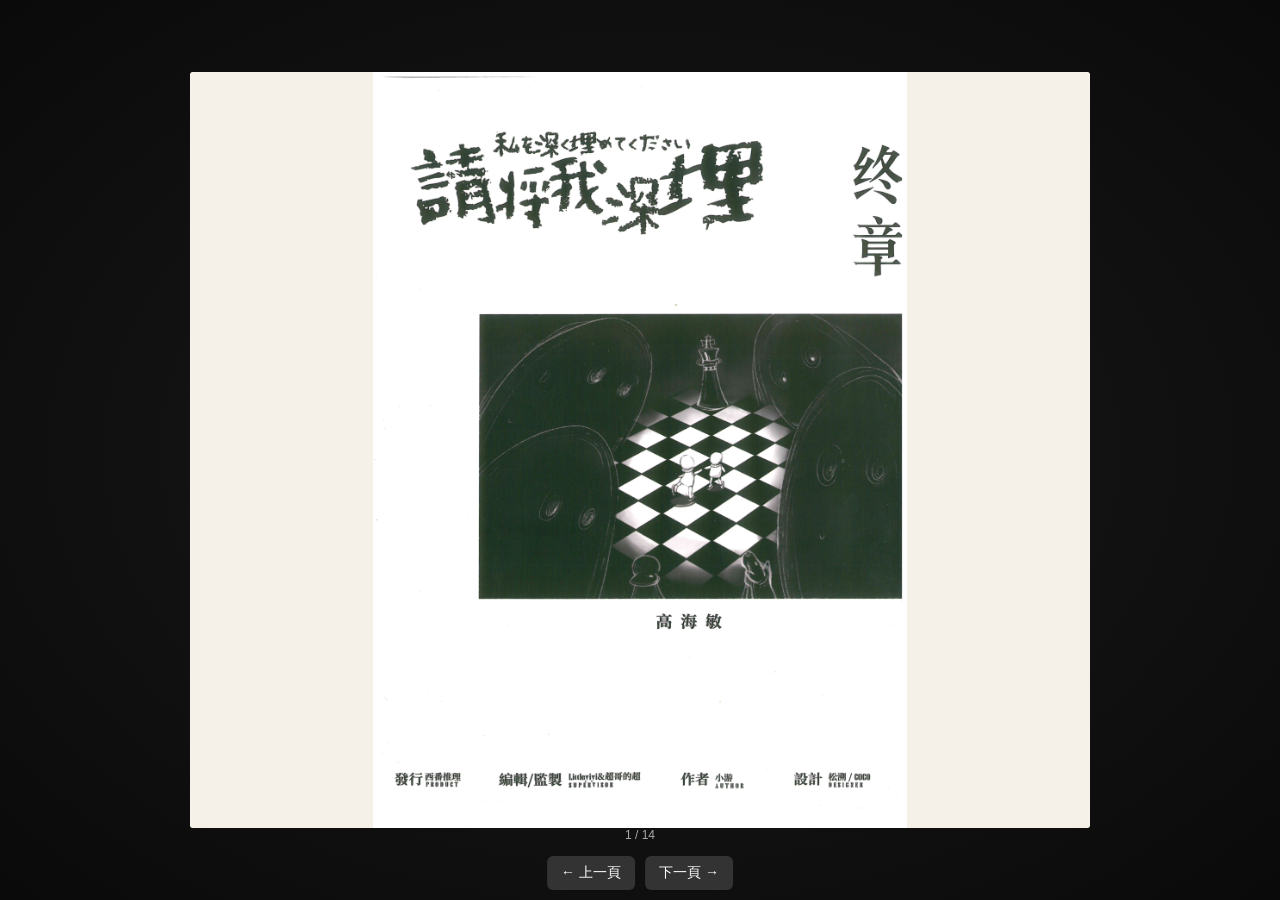
<file: 高海敏1/高海敏1.html>
<!DOCTYPE html>
<html lang="zh-TW">
<head>
<meta charset="UTF-8">
<meta name="viewport" content="width=device-width, initial-scale=1.0">
<title>高海敏1 — 翻頁閱讀</title>
<link rel="stylesheet" href="../flipbook.css">
</head>
<body>

<div id="book"></div>
<div id="page-indicator"></div>

<div class="controls">
  <button type="button" onclick="event.stopPropagation(); prevPage()">← 上一頁</button>
  <button type="button" onclick="event.stopPropagation(); nextPage()">下一頁 →</button>
</div>

<script id="flipbook-data" type="application/json">["pages/高海敏 (1)_頁面_01_影像_0001.jpg", "pages/高海敏 (1)_頁面_02_影像_0001.jpg", "pages/高海敏 (1)_頁面_03_影像_0001.jpg", "pages/高海敏 (1)_頁面_04_影像_0001.jpg", "pages/高海敏 (1)_頁面_05_影像_0001.jpg", "pages/高海敏 (1)_頁面_06_影像_0001.jpg", "pages/高海敏 (1)_頁面_07_影像_0001.jpg", "pages/高海敏 (1)_頁面_08_影像_0001.jpg", "pages/高海敏 (1)_頁面_09_影像_0001.jpg", "pages/高海敏 (1)_頁面_10_影像_0001.jpg", "pages/高海敏 (1)_頁面_11_影像_0001.jpg", "pages/高海敏 (1)_頁面_12_影像_0001.jpg", "pages/高海敏 (1)_頁面_13_影像_0001.jpg", "pages/高海敏 (1)_頁面_14_影像_0001.jpg"]</script>
<script src="../flipbook.js"></script>
</body>
</html>
</file>
<file: flipbook.css>
*,
*::before,
*::after {
  box-sizing: border-box;
}

html {
  -webkit-text-size-adjust: 100%;
}

body {
  margin: 0;
  background: radial-gradient(ellipse at center, #1a1a1a 0%, #0a0a0a 100%);
  display: flex;
  justify-content: center;
  align-items: center;
  min-height: 100vh;
  min-height: 100dvh;
  /* 盡量避免「滿版撐爆」與瀏海/手勢區遮擋 */
  padding: max(10px, env(safe-area-inset-top, 0px))
    max(10px, env(safe-area-inset-right, 0px))
    max(10px, env(safe-area-inset-bottom, 0px))
    max(10px, env(safe-area-inset-left, 0px));
  overflow: hidden;
  font-family: sans-serif;
}

:root {
  --page-gap: 10px;
  --bottom-ui-controls: 52px;
  --bottom-ui-indicator: 26px;
  /* 已移除縮放工具列 */
  --top-ui-zoom: 0px;
  --book-max-w: 980px;
  --book-max-h: 760px;
}

/* 閱讀區：以可用視窗高度為準，永遠避開上/下 UI */
#book {
  position: relative;
  width: min(92vw, var(--book-max-w));
  height: min(
    76vh,
    var(--book-max-h),
    calc(
      100dvh - (var(--top-ui-zoom) + var(--bottom-ui-controls) + var(--bottom-ui-indicator) + var(--page-gap) * 2)
    )
  );
  min-height: 240px;
}

@media (min-width: 900px) {
  #book {
    width: min(84vw, 900px);
    height: min(
      84vh,
      var(--book-max-h),
      calc(
        100dvh - (var(--top-ui-zoom) + var(--bottom-ui-controls) + var(--bottom-ui-indicator) + var(--page-gap) * 2)
      )
    );
  }
}

@media (max-width: 640px) {
  :root {
    --bottom-ui-controls: 54px;
    --bottom-ui-indicator: 24px;
    --top-ui-zoom: 0px;
    --book-max-w: 560px;
    --book-max-h: 520px;
  }
  #book {
    width: min(96vw, var(--book-max-w));
    height: min(
      64vh,
      var(--book-max-h),
      calc(
        100dvh - (var(--top-ui-zoom) + var(--bottom-ui-controls) + var(--bottom-ui-indicator) + var(--page-gap) * 2)
      )
    );
  }
}

/*
 * 手機拖曳翻頁：勿用 touch-action: none，否則會阻斷系統雙指縮放（pinch-zoom）。
 * manipulation = 允許平移與雙指縮放，並略過雙擊放大延遲。
 */
#book.interactive-touch {
  touch-action: manipulation;
  user-select: none;
  -webkit-user-select: none;
}

.page {
  position: absolute;
  inset: 0;
  width: 100%;
  height: 100%;
  visibility: hidden;
  pointer-events: none;
}

.page.no-flip-transition {
  transition: none !important;
}

.page.is-active {
  visibility: visible;
  pointer-events: auto;
  z-index: 2;
}

.page-zoom-wrap {
  position: absolute;
  inset: 0;
  overflow: hidden;
  border-radius: 2px;
}

.page-zoom-inner {
  position: absolute;
  inset: 0;
  width: 100%;
  height: 100%;
  transform-origin: center center;
}

.page-zoom-inner img {
  width: 100%;
  height: 100%;
  display: block;
  object-fit: contain;
  /* 桌機 Chrome 對縮小顯示的掃描字更銳利（不影響直接開圖） */
  image-rendering: -webkit-optimize-contrast;
  background: #f5f0e8;
  box-shadow:
    0 4px 6px rgba(0, 0, 0, 0.12),
    0 12px 28px rgba(0, 0, 0, 0.45),
    inset 0 0 0 1px rgba(255, 255, 255, 0.06);
  border-radius: 2px;
}

#book.desktop-zoom.can-pan .page-zoom-wrap {
  cursor: grab;
}

#book.desktop-zoom.can-pan .page-zoom-wrap:active {
  cursor: grabbing;
}

/* 依需求：不做翻頁特效，僅顯示/隱藏頁面 */

.controls {
  position: fixed;
  left: 50%;
  transform: translateX(-50%);
  bottom: max(var(--page-gap), env(safe-area-inset-bottom, 0px));
  display: flex;
  flex-wrap: nowrap;
  justify-content: center;
  gap: 10px;
  z-index: 100;
  max-width: calc(100vw - 24px);
}

.controls button {
  padding: 8px 14px;
  font-size: 14px;
  border: none;
  background: #333;
  color: white;
  cursor: pointer;
  border-radius: 6px;
}

.controls button:hover {
  background: #555;
}

#page-indicator {
  position: fixed;
  left: 50%;
  transform: translateX(-50%);
  bottom: calc(max(var(--page-gap), env(safe-area-inset-bottom, 0px)) + 48px);
  color: #aaa;
  font-size: 12px;
  z-index: 100;
}

@media (prefers-reduced-motion: reduce) {
  .page {
    transition: none !important;
    filter: none !important;
  }
}
</file>
